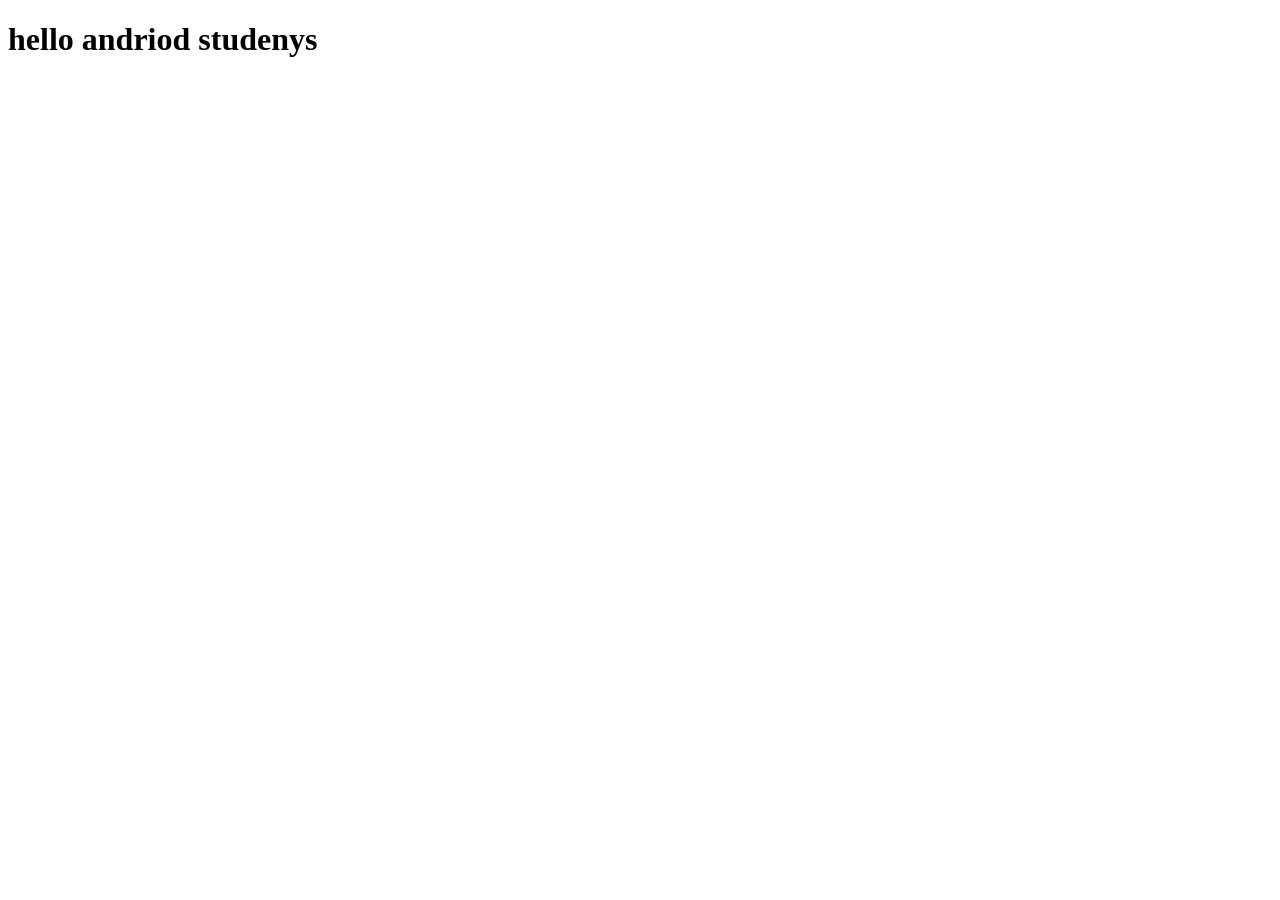
<file: index.html>
<!DOCTYPE html>
<!--[if lt IE 7]>      <html class="no-js lt-ie9 lt-ie8 lt-ie7"> <![endif]-->
<!--[if IE 7]>         <html class="no-js lt-ie9 lt-ie8"> <![endif]-->
<!--[if IE 8]>         <html class="no-js lt-ie9"> <![endif]-->
<!--[if gt IE 8]>      <html class="no-js"> <!--<![endif]-->
<html>
    <head>
        <meta charset="utf-8">
        <meta http-equiv="X-UA-Compatible" content="IE=edge">
        <title></title>
        <meta name="description" content="">
        <meta name="viewport" content="width=device-width, initial-scale=1">
        <link rel="stylesheet" href="">
    </head>
    <body>
        <h1>hello andriod studenys</h1>
        <iframe width="560" height="315" src="https://www.youtube.com/embed/Go8nTmfrQd8" title="YouTube video player" frameborder="0" allow="accelerometer; autoplay; clipboard-write; encrypted-media; gyroscope; picture-in-picture" allowfullscreen></iframe>
        <script src="" async defer></script>
    </body>
</html>
</file>
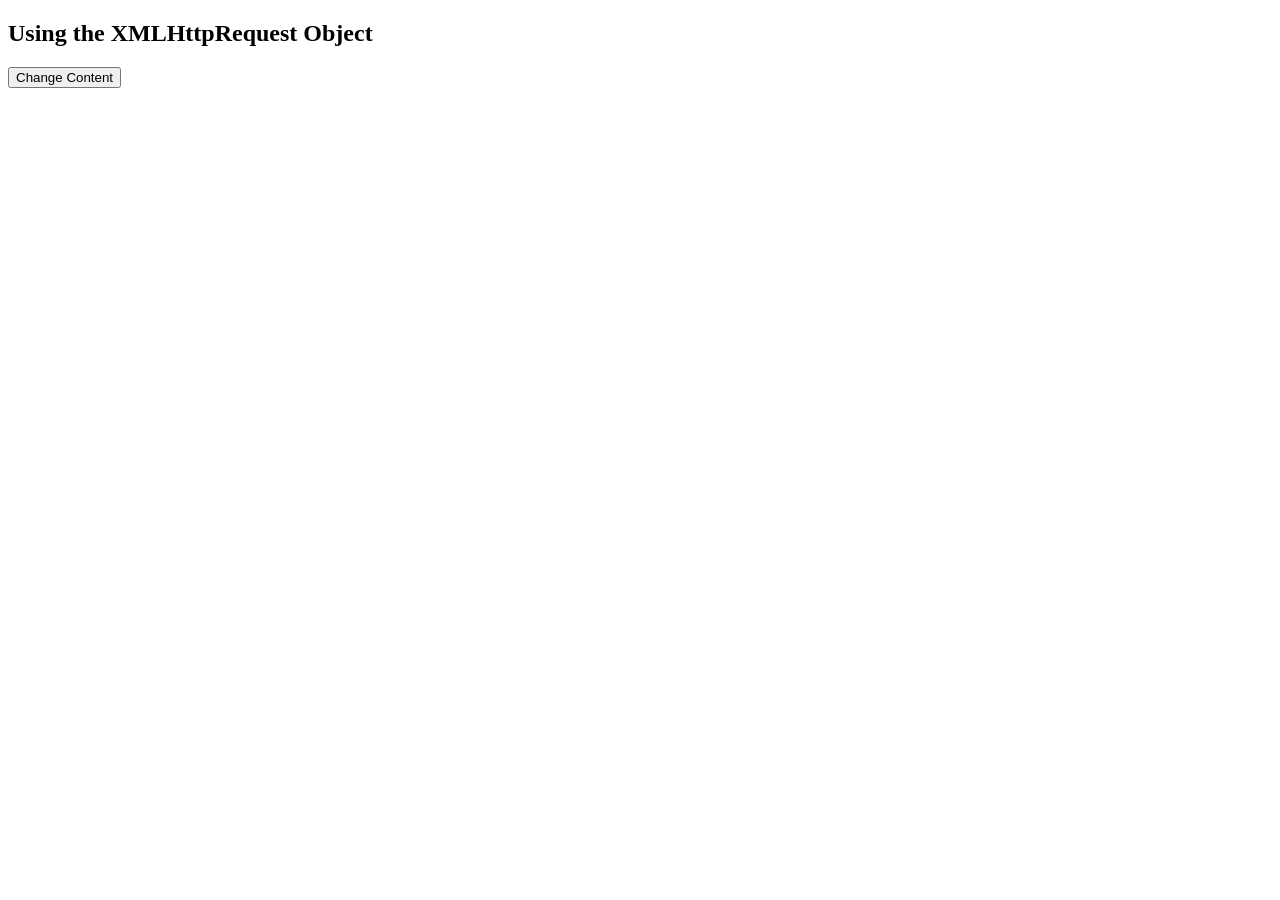
<file: xml/intro.html>
<!DOCTYPE html>
<html>
<body>

<h2>Using the XMLHttpRequest Object</h2>

<div id="demo">
<button type="button" onclick="loadXMLDoc()">Change Content</button>
</div>

<script>
function loadXMLDoc() {
  var xhttp = new XMLHttpRequest();
  xhttp.onreadystatechange = function() {
    if (this.readyState == 4 && this.status == 200) {
      document.getElementById("demo").innerHTML =
      this.responseText;
    }
  };
  xhttp.open("GET", "xmlhttp_info.txt", true);
  xhttp.send();
}
</script>

</body>
</html>
</file>
